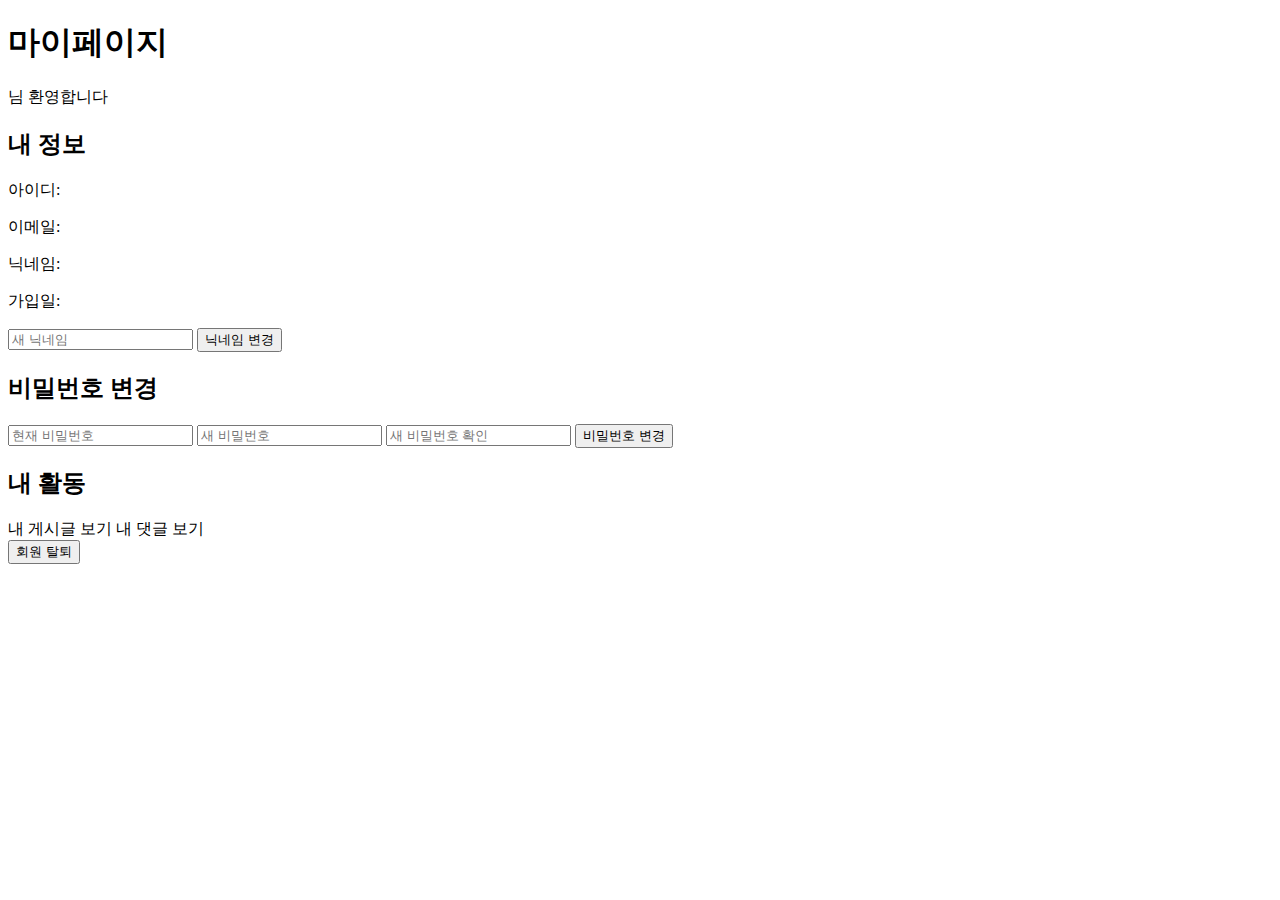
<file: src/main/resources/templates/mypage/mypage.html>
<!DOCTYPE html>
<html lang="ko" xmlns:th="http://www.thymeleaf.org"
      xmlns:sec="http://www.thymeleaf.org/extras/spring-security">
<head>
    <meta charset="UTF-8">
    <title>마이페이지</title>
</head>
<body>

<h1>마이페이지</h1>

<div sec:authorize="isAuthenticated()">
    <p><span sec:authentication="name"></span>님 환영합니다</p>

    <h2>내 정보</h2>
    <p>아이디: <span th:text="${user.username}"></span></p>
    <p>이메일: <span th:text="${user.email}"></span></p>
    <p>닉네임: <span th:text="${user.nickname}"></span></p>
    <p>가입일: <span th:text="${#temporals.format(user.createdAt, 'yyyy-MM-dd')}"></span></p>

    <form th:action="@{/mypage/nickname}" method="post">
        <input type="text" name="nickname" placeholder="새 닉네임" required>
        <button type="submit">닉네임 변경</button>
    </form>

    <h2>비밀번호 변경</h2>

    <form th:action="@{/mypage/password}" method="post">
        <input type="password" name="currentPassword" placeholder="현재 비밀번호" required>
        <input type="password" name="newPassword" placeholder="새 비밀번호" required>
        <input type="password" name="newPasswordConfirm" placeholder="새 비밀번호 확인" required>
        <button type="submit">비밀번호 변경</button>
    </form>

    <p th:if="${message}" th:text="${message}"></p>
    <p th:if="${error}" th:text="${error}"></p>
</div>

<h2>내 활동</h2>
<a th:href="@{/mypage/posts}">내 게시글 보기</a>
<a th:href="@{/mypage/comments}">내 댓글 보기</a>

<form th:action="@{/mypage/removeAccount}" method="post"
      onsubmit="return confirm('정말 탈퇴하시겠습니까?');">
    <button type="submit">회원 탈퇴</button>
</form>

</body>
</html>
</file>
